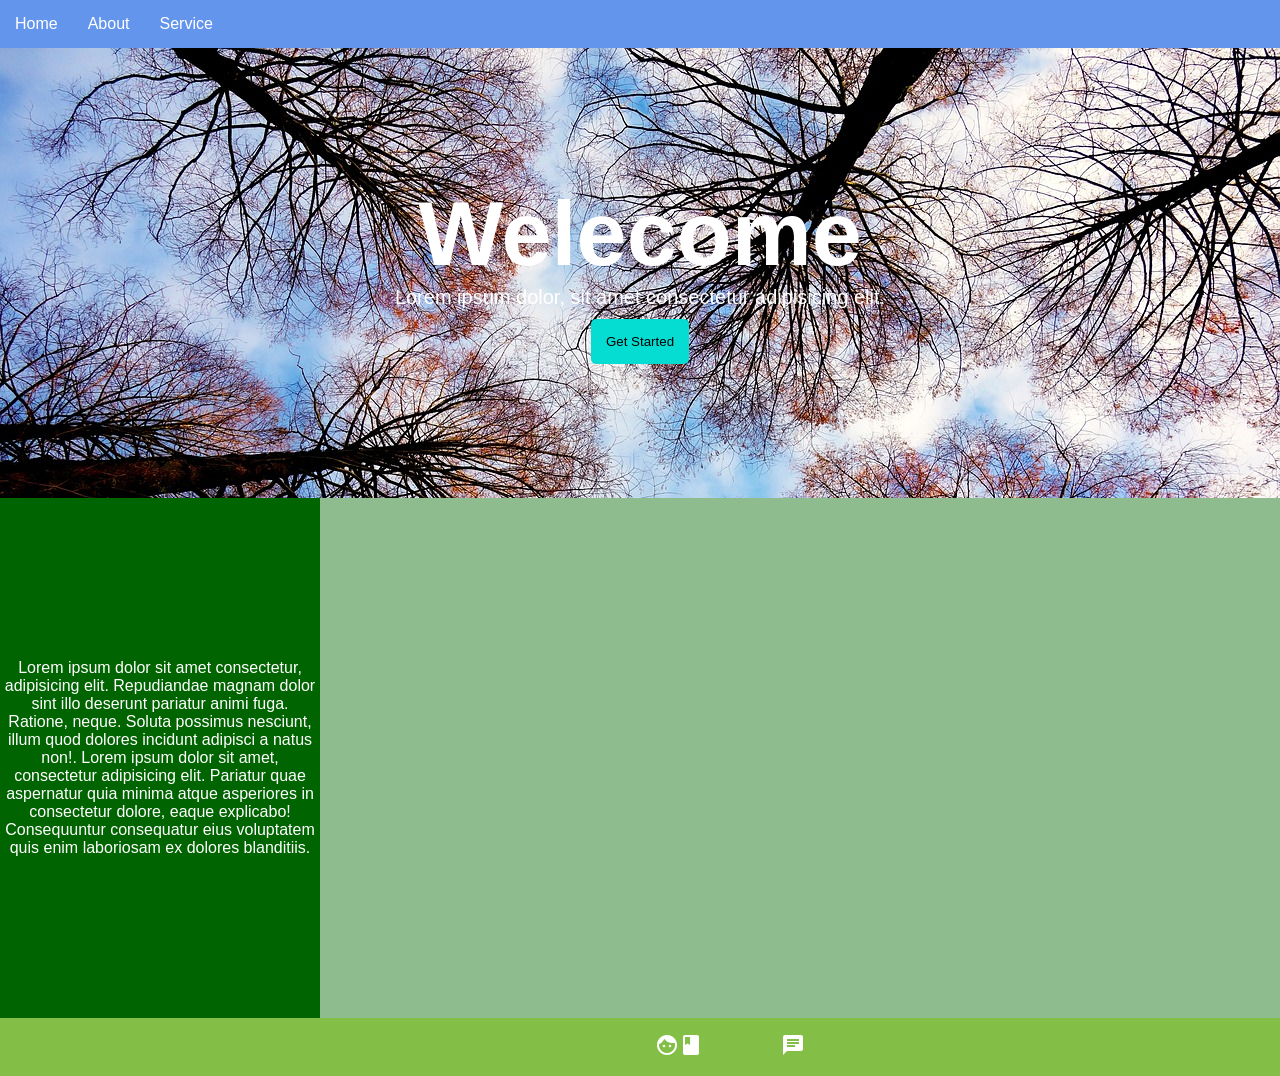
<file: index.html>
<!DOCTYPE html>
<html lang="en">
<head>
    <meta charset="UTF-8">
    <meta name="viewport" content="width=device-width, initial-scale=1.0">
    <title>Document</title>
    <link rel="stylesheet" href="./css/main.css">
    <link rel="stylesheet" href="https://fonts.googleapis.com/icon?family=Material+Icons">
</head>
<body>
    <div>
        <nav class="add1">
            <ul>
                <li><a href="">Home</a></li>
                <li><a href="">About</a></li>
                <li><a href="">Service</a></li>
            </ul>
        </nav>
        <header class="add2">
            <h1>Welecome</h1>
            <p>Lorem ipsum dolor, sit amet consectetur adipisicing elit.</p>
            <button>Get Started</button>
        </header>
        <section class="add3">
            <aside>
                <p>Lorem ipsum dolor sit amet consectetur, adipisicing elit. Repudiandae magnam dolor sint illo deserunt pariatur animi fuga. Ratione, neque. Soluta possimus nesciunt, illum quod dolores incidunt adipisci a natus non!. Lorem ipsum dolor sit amet, consectetur adipisicing elit. Pariatur quae aspernatur quia minima atque asperiores in consectetur dolore, eaque explicabo! Consequuntur consequatur eius voluptatem quis enim laboriosam ex dolores blanditiis.</p>
            </aside>
            <main>
                <div class="more">
                    <iframe width="400" height="200" src="https://www.youtube.com/embed/VVkVpQTd0l8?si=kCpV3C40ZTNFHmN8" title="YouTube video player" frameborder="0" allow="accelerometer; autoplay; clipboard-write; encrypted-media; gyroscope; picture-in-picture; web-share" referrerpolicy="strict-origin-when-cross-origin" allowfullscreen></iframe>
                    <iframe width="400" height="200" src="https://www.youtube.com/embed/pICziJqdEOg?si=SBIpbw_liIjs3B9h" title="YouTube video player" frameborder="0" allow="accelerometer; autoplay; clipboard-write; encrypted-media; gyroscope; picture-in-picture; web-share" referrerpolicy="strict-origin-when-cross-origin" allowfullscreen></iframe>
                </div>
                <div class="more1">
                    <iframe src="https://www.google.com/maps/embed?pb=!1m18!1m12!1m3!1d3909.0138350429465!2d104.88050867378648!3d11.550865044434541!2m3!1f0!2f0!3f0!3m2!1i1024!2i768!4f13.1!3m3!1m2!1s0x310951add5e2cd81%3A0x171e0b69c7c6f7ba!2sPasserelles%20num%C3%A9riques%20Cambodia%20(PNC)!5e0!3m2!1sen!2skh!4v1723435519741!5m2!1sen!2skh" width="600" height="300" style="border:0;" allowfullscreen="" loading="lazy" referrerpolicy="no-referrer-when-downgrade"></iframe>
                </div>
            </main>
        </section>
        <footer class="add4">
            <ul>
                <li><a href=""><i class="material-icons">facebook</i></a></li>
                <li><a href=""><i class="material-icons">wechat</i></a></li>
                <li><a href=""><i class="material-icons">telegram</i></a></li>
            </ul>
        </footer>
    </div>
</body>
</html>
</file>
<file: css/main.css>
*{
    margin: 0;
    padding: 0;
    font-family: sans-serif;
}
div{
    /* padding: 0; */
    /* margin: 0; */
    display: flex;
    flex-direction: column;
    /* height: 100vh; */
}
.add1{
    flex: 0.5;
    background-color: cornflowerblue;
}
ul{
    display: flex;
    list-style-type: none;
}
ul li{
    padding: 15px;
}
ul li a{
    text-decoration: none;
    color: white;
}
.add2{
    /* flex: 1; */
    background-color: rgba(3, 73, 32, 0.849);
    height: 50vh;
    display: flex;
    justify-content: center;
    align-items: center;
    flex-direction: column;
    background: url(../image/treetops-2991743_1280.jpg);
    background-size: cover;
}
.add2 h1{
    color:white;
    font-size: 90px;
}
.add2 p{
    color:white;
    font-size: 20px;
}
.add2 button{
    background: rgb(5, 221, 210);
    padding: 15px;
    border: none;
    border-radius: 5px;
    margin-top: 10px;
    cursor: pointer;
}
.add3{
    flex: 5;
    background-color: antiquewhite;
    display: flex;
    flex-direction: row;
    background-color: rgba(89, 170, 8, 0.747);
}
aside{
    flex: 1;
    background-color: darkgreen;
    color: white;
    display: flex;
    justify-content: center;
    align-items: center;
    text-align: center;
}
main{
    flex: 3;
    background-color: darkseagreen;
}
.add4{
    flex: 1.5;
    background-color: rgba(89, 170, 8, 0.747);
    padding: 0 50%;
    
}
.more{
    display: flex;
    flex-direction: row;
    justify-content: center;
    padding: 10px;
    gap: 10px;
}
.more1{
    display: flex;
    justify-content: center;
    align-items: center;
}
</file>
